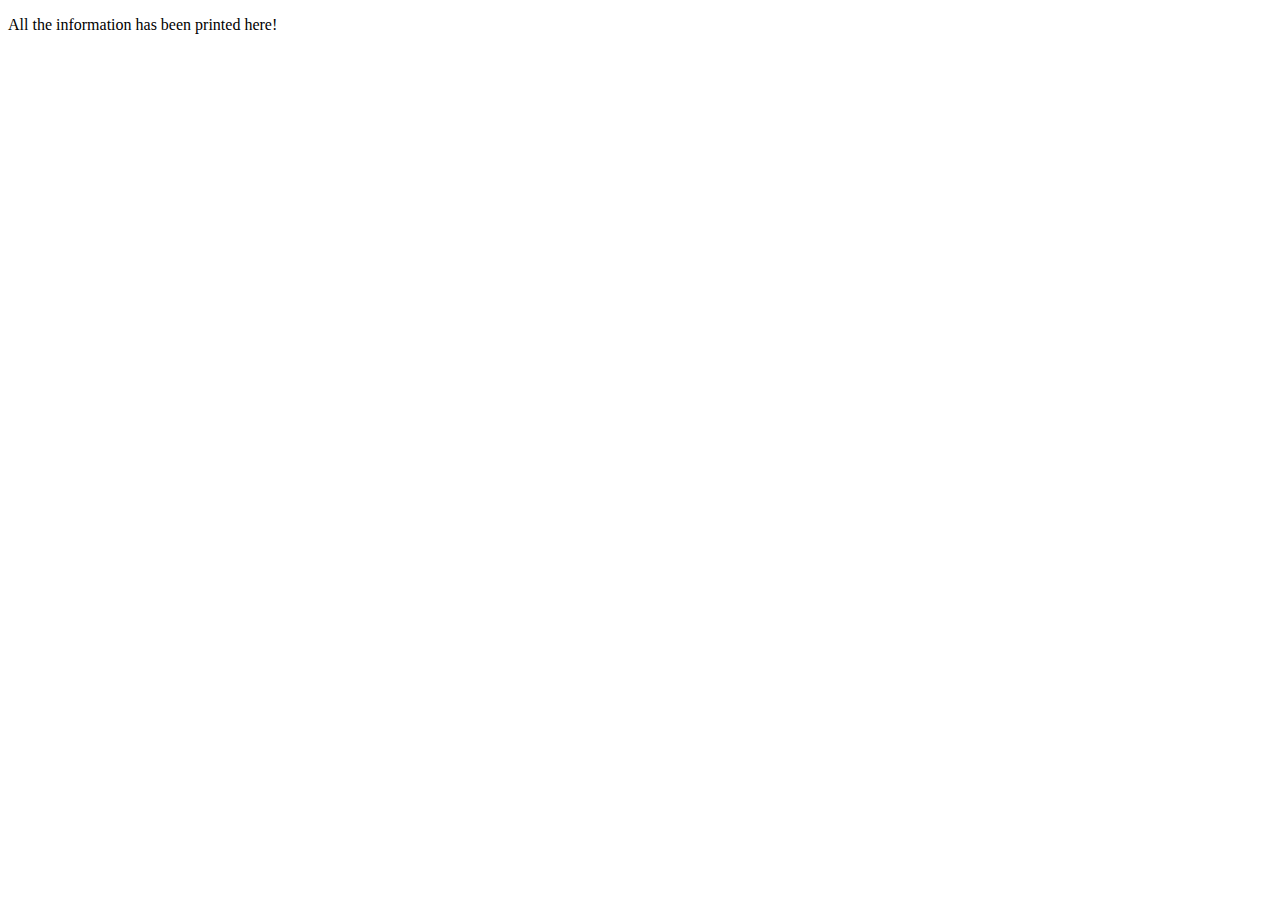
<file: blog-setup.html>
<!DOCTYPE html>
<html>

<head>
    <meta charset="UTF-8">
    <meta name="description" content="Trying out meta details">
    <meta name="keywords" content="HTML, CSS, XML, Javascript">
    <meta name="author" content="Artistic Bench">
    <meta name="viewport" content="width=device - width, initial-scale = 1.0">
</head>

<body>
    <p>
        All the information has been printed here!
    </p>
</body>

</html>
</file>
